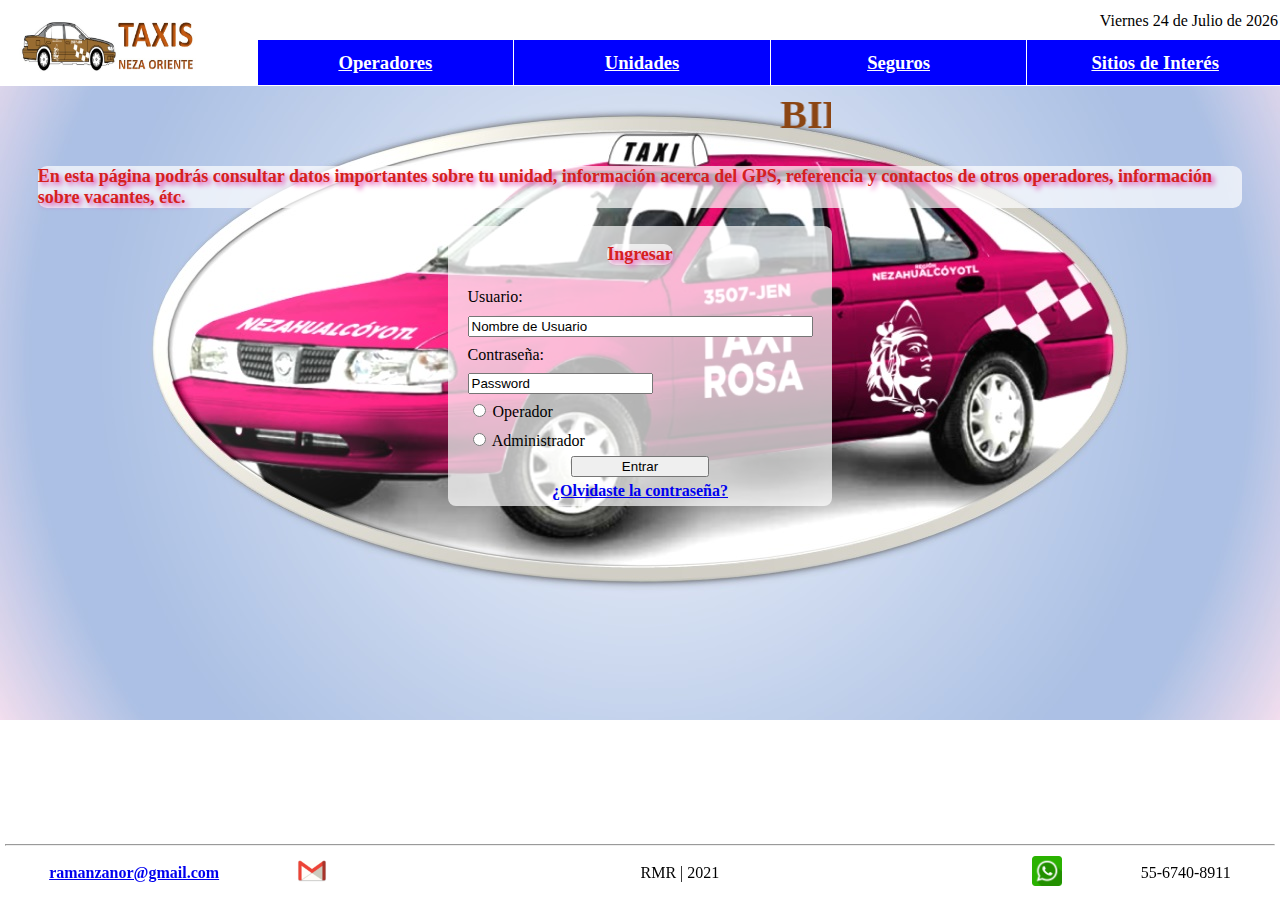
<file: index.html>
<!DOCTYPE html>
<html lang="es">

<head>
    <meta charset="UTF-8">
    <meta name="viewport" content="width=device-width, initial-scale=1.0">
    <title>Taxis Neza Oriente</title>
    <link rel="stylesheet" href="CSS/index.css">
</head>

<body>
    <nav>
        <div class="nav1"><img src="IMG/Logo.jpg" width="220px" height="80"></div>
        <div class="nav2">
            <script src="js/fecha.js">
            </script>
        </div>
        <div class="nav3"><a class="uno" href="HTML/operadores.html">Operadores</a> </div>
        <div class="nav3"><a class="uno" href="HTML/unidades.html">Unidades</a></div>
        <div class="nav3"><a class="uno" href="HTML/seguros.html">Seguros</a></div>
        <div class="nav3"><a class="uno" href="HTML/sitios.html">Sitios de Interés</a> </div>
    </nav>

    <header>
        <h1>
            <marquee>BIENVENIDO</marquee>
        </h1>
        <p>En esta página podrás consultar datos importantes sobre tu unidad, información acerca del GPS, referencia y contactos de otros operadores, información sobre vacantes, étc.</p>
    </header>

    <main>
        <section>
            <div>
                <p>Ingresar</p>
            </div>
            <div>
                <form action="" method="post" name="frmregistro"> Usuario: <br>
                    <input type="text" value="Nombre de Usuario" size="40"> <br> Contraseña: <br>
                    <input type="text" value="Password"><br>
                    <input type="radio" id="operador" name="operador" value="Operador">
                    <label for="operador">Operador</label> <br>
                    <input type="radio" id="administrador" name="administrador" value="Administrador">
                    <label for="administrador">Administrador</label> <br>
                    <input class="center" type="button" value="Entrar">
                </form>
            </div>
            <div>
                <a href="http://blank"> ¿Olvidaste la contraseña?</a>
            </div>
        </section>
    </main>

    <footer>
        <hr>
        <div id="contenedor">
            <div><a href="mailto:ramanzanor@gmail.com ">ramanzanor@gmail.com</a> </div>
            <div>
                <a href="mailto:ramanzanor@gmail.com "> <img src="IMG/icon_gmail.png" alt="Icono Gmail" width="30px"></a>
            </div>
            <div></div>
            <div></div>
            <div></div>
            <div>RMR | 2021 </div>
            <div></div>
            <div></div>
            <div></div>
            <div><img src="IMG/whatsapp_icon.png" alt="Icono Whatsapp" width="30"></div>
            <div>55-6740-8911</div>
        </div>
    </footer>

</body>

</html>
</file>
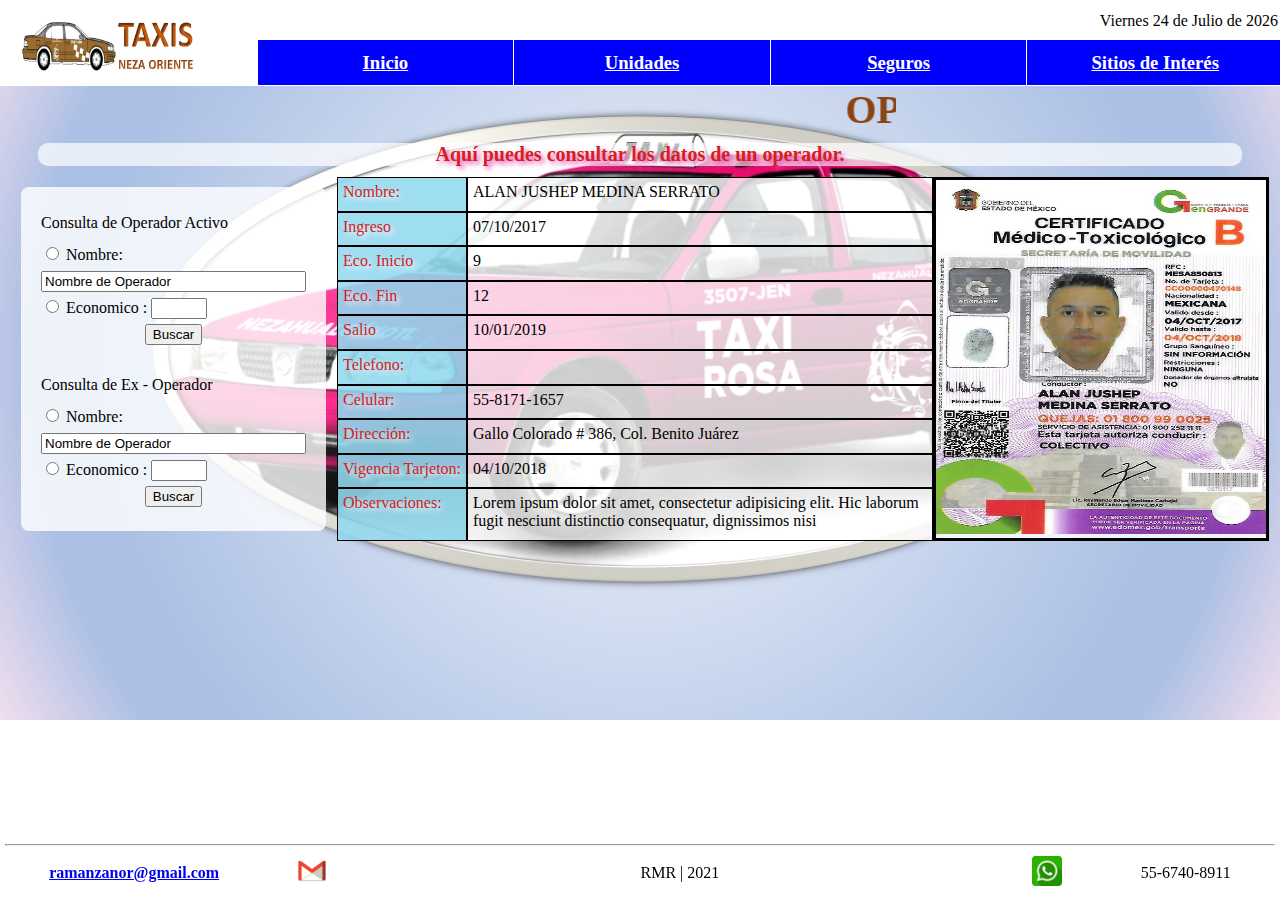
<file: operadores.html>
<!DOCTYPE html>
<html lang="es">

<head>
    <meta charset="UTF-8">
    <meta name="viewport" content="width=device-width, initial-scale=1.0">
    <title>Taxis-Operadores</title>
    <link rel="stylesheet" href="CSS/sitios.css">
</head>

<body>
    <nav>
        <div class="nav1"><img src="IMG/Logo.jpg" width="220px" height="80"></div>
        <div class="nav2">
            <script src="js/fecha.js"> </script>
        </div>
        <div class="nav3"><a class="uno" href="index.html">Inicio</a> </div>
        <div class="nav3"><a class="uno" href="unidades.html">Unidades</a></div>
        <div class="nav3"><a class="uno" href="seguros.html">Seguros</a></div>
        <div class="nav3"><a class="uno" href="sitios.html">Sitios de Interés</a> </div>
    </nav>

    <header>
        <h1>
            <marquee>OPERADORES</marquee>
        </h1>
        <p>Aquí puedes consultar los datos de un operador.</p>
    </header>

    <main class="operadores">
        <aside>
            <div>
                <form action="" method="get" id="operadoractivo" name="frmoperadoractivo">
                    Consulta de Operador Activo <br>
                    <input type="radio" id="nombreactivo" name="nombreactivo" value="Nombre">
                    <label for="nombreactivo"> Nombre:</label>

                    <input class="center" size="30" type="text" value="Nombre de Operador">

                    <input type="radio" id="economicoactivo" name="economicoactivo" value="Economico">
                    <label for="economicoactivo">Economico : </label><input size="5" type="number" min="1" max="99"><br>
                    <input class="center" size="5px" type="button" value="Buscar">
                </form>
            </div>
            <div>
                <form action="" method="get" id="exoperador" name="frmexoperador">
                    Consulta de Ex - Operador <br>
                    <input type="radio" id="nombreex" name="nombreex" value="ExOperador">
                    <label for="nombreex">Nombre: </label> <br>
                    <input class="center" type="text" size="30" value="Nombre de Operador">
                    <input type="radio" id="economicoex" name="economicoex" value="Economicoex">
                    <label for="economicoex">Economico :</label> <input type="number" min="1" max="99" size="5"><br>
                    <input class="center" size="5px" type="button" value="Buscar">
                </form>
            </div>
        </aside>
        <section>
            <div class="t">Nombre:</div>
            <div>ALAN JUSHEP MEDINA SERRATO</div>
            <div class="t">Ingreso</div>
            <div>07/10/2017</div>
            <div class="t">Eco. Inicio</div>
            <div>9</div>
            <div class="t">Eco. Fin</div>
            <div>12</div>
            <div class="t">Salio</div>
            <div>10/01/2019</div>
            <div class="t">Telefono:</div>
            <div></div>
            <div class="t">Celular:</div>
            <div>55-8171-1657</div>
            <div class="t">Dirección:</div>
            <div>Gallo Colorado # 386, Col. Benito Juárez</div>
            <div class="t">Vigencia Tarjeton:</div>
            <div>04/10/2018</div>
            <div class="t">Observaciones:</div>
            <div>Lorem ipsum dolor sit amet, consectetur adipisicing elit. Hic laborum fugit nesciunt distinctio
                consequatur, dignissimos nisi</div>
            <div class="foto"><img class="tarjeton" src="IMG/Alan Jushep Medina Serrato.jpg" alt=""></div>
        </section>
    </main>

    <footer>
        <hr>
        <div id="contenedor">
            <div id="item1"><a href="mailto:ramanzanor@gmail.com ">ramanzanor@gmail.com</a> </div>
            <div id="item2"><a href="mailto:ramanzanor@gmail.com "> <img src="IMG/icon_gmail.png" alt="Icono Gmail"
                        width="30px"></a></div>
            <div></div>
            <div></div>
            <div></div>
            <div id="item3">RMR | 2021 </div>
            <div></div>
            <div></div>
            <div></div>
            <div id="item4"><img src="IMG/whatsapp_icon.png" alt="Icono Whatsapp" width="30"></div>
            <div id="item5">55-6740-8911</div>
        </div>
    </footer>

</body>
</html>
</file>
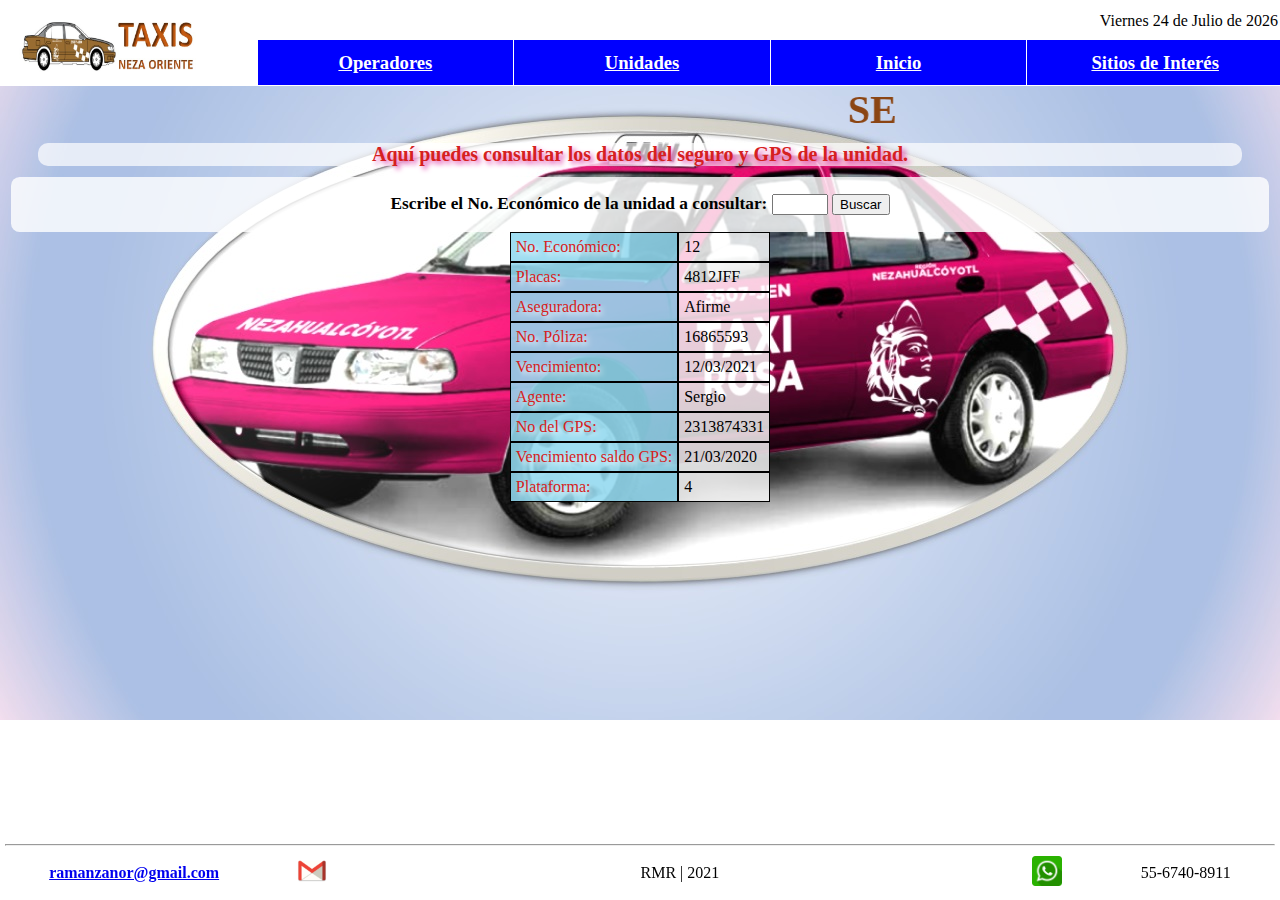
<file: seguros.html>
<!DOCTYPE html>
<html lang="es">

<head>
    <meta charset="UTF-8">
    <meta name="viewport" content="width=device-width, initial-scale=1.0">
    <title>Taxis-Seguros</title>
    <link rel="stylesheet" href="CSS/sitios.css">
</head>

<body>
    <nav>
        <div class="nav1"><img src="IMG/Logo.jpg" width="220px" height="80"></div>
        <div class="nav2">
            <script src="js/fecha.js"> </script>
        </div>
        <div class="nav3"><a class="uno" href="operadores.html">Operadores</a> </div>
        <div class="nav3"><a class="uno" href="unidades.html">Unidades</a></div>
        <div class="nav3"><a class="uno" href="index.html">Inicio</a></div>
        <div class="nav3"><a class="uno" href="sitios.html">Sitios de Interés</a> </div>
    </nav>
    
    <header>
        <h1>
            <marquee>SEGUROS</marquee>
        </h1>
        <p>Aquí puedes consultar los datos del seguro y GPS de la unidad.</p>
    </header>

    <main class="unidades">
        <aside class="unidades">
            <div>
                <form action="" method="get" id="seguro" name="seguro">
                    Escribe el No. Económico de la unidad a consultar:
                    <input size="5" type="number" min="1" max="99">
                    <input class="right" size="5px" type="button" value="Buscar">
                </form>
            </div>
        </aside>
        <section class="unidades">
            <div class="t">No. Económico:</div>
            <div>12</div>
            <div class="t">Placas:</div>
            <div>4812JFF</div>
            <div class="t">Aseguradora:</div>
            <div>Afirme</div>
            <div class="t">No. Póliza:</div>
            <div>16865593</div>
            <div class="t">Vencimiento:</div>
            <div>12/03/2021</div>
            <div class="t">Agente:</div>
            <div>Sergio</div>
            <div class="t">No del GPS:</div>
            <div>2313874331</div>
            <div class="t">Vencimiento saldo GPS:</div>
            <div>21/03/2020</div>
            <div class="t">Plataforma:</div>
            <div>4</div>
        </section>
    </main>

    <footer>
        <hr>
        <div id="contenedor">
            <div id="item1"><a href="mailto:ramanzanor@gmail.com ">ramanzanor@gmail.com</a> </div>
            <div id="item2"><a href="mailto:ramanzanor@gmail.com "> <img src="IMG/icon_gmail.png" alt="Icono Gmail"
                        width="30px"></a></div>
            <div></div>
            <div></div>
            <div></div>
            <div id="item3">RMR | 2021 </div>
            <div></div>
            <div></div>
            <div></div>
            <div id="item4"><img src="IMG/whatsapp_icon.png" alt="Icono Whatsapp" width="30"></div>
            <div id="item5">55-6740-8911</div>
        </div>
    </footer>

</body>
</html>
</file>
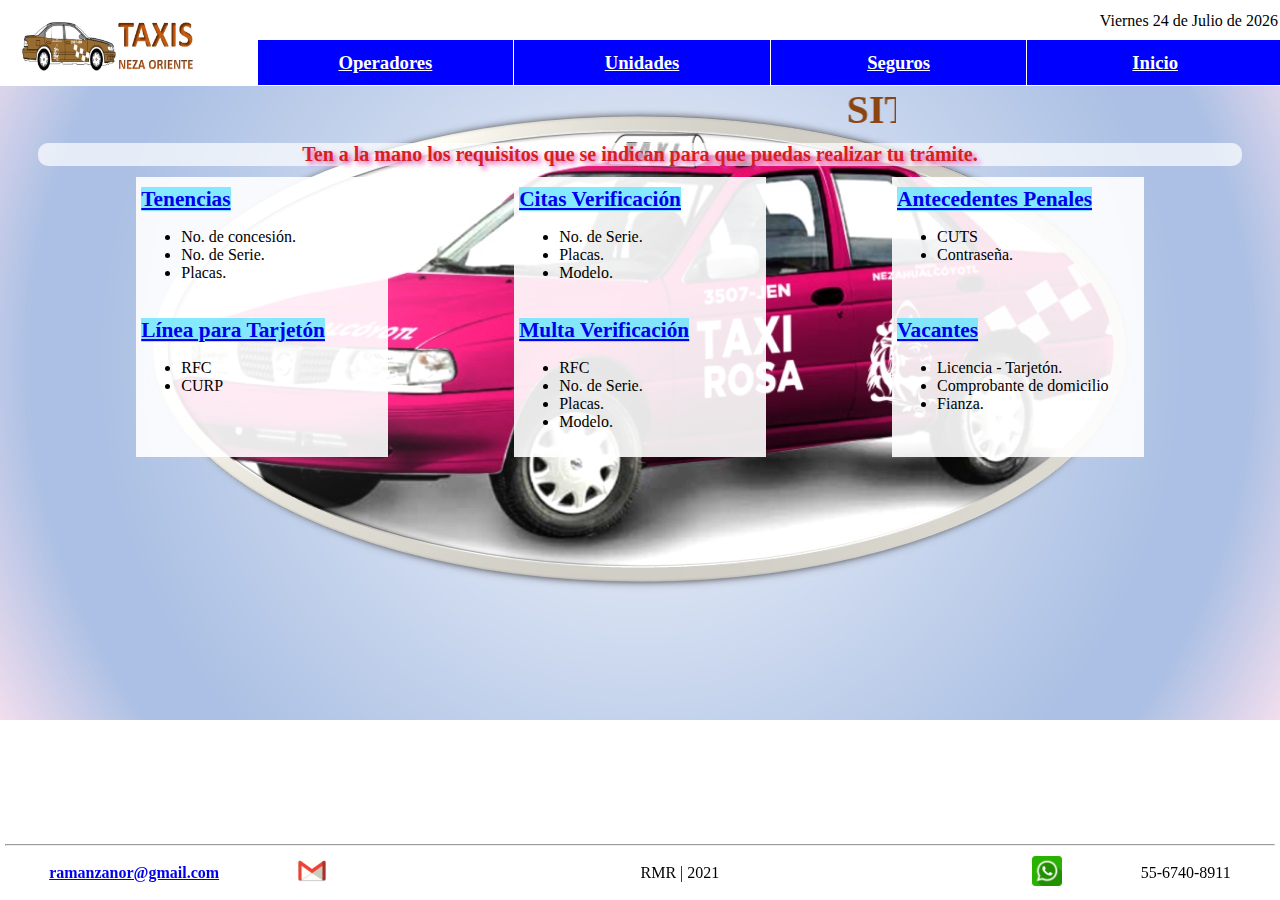
<file: sitios.html>
<!DOCTYPE html>
<html lang="es">

<head>
    <meta charset="UTF-8">
    <meta name="viewport" content="width=device-width, initial-scale=1.0">
    <title>Taxis-Sitios de Interés</title>
    <link rel="stylesheet" href="CSS/sitios.css">
</head>

<body>
    <nav>
        <div class="nav1"><img src="IMG/Logo.jpg" width="220px" height="80"></div>
        <div class="nav2">
            <script src="js/fecha.js"> </script>
        </div>
        <div class="nav3"><a class="uno" href="operadores.html"> Operadores</a></div>
        <div class="nav3"><a class="uno" href="unidades.html">Unidades</a></div>
        <div class="nav3"><a class="uno" href="seguros.html">Seguros</a></div>
        <div class="nav3"><a class="uno" href="index.html">Inicio</a> </div>
    </nav>

    <header>
        <h1>
            <marquee>SITIOS DE INTERÉS</marquee>
        </h1>
        <p>Ten a la mano los requisitos que se indican para que puedas realizar tu trámite.</p>
    </header>

    <main>
        <div>
            <a class="dos"
                href="https://sfpya.edomexico.gob.mx/controlv/svpRedir?fw=faces/TenenciaSP/tenencia/inicioTenencia.xhtml">
                Tenencias</a>
            <ul>
                <li>No. de concesión.</li>
                <li>No. de Serie.</li>
                <li>Placas.</li>
            </ul>

        </div>
        <div>
            <a class="dos" href="https://citaverificacion.edomex.gob.mx/RegistroCitas/">Citas Verificación</a>
            <ul>
                <li>No. de Serie.</li>
                <li>Placas.</li>
                <li>Modelo.</li>
            </ul>
        </div>
        <div>
            <a class="dos"
                href="https://sistemas2.edomex.gob.mx/ventanilla/ejecutarTramite.action?valorTramite=352&tipoTramite=2">Antecedentes
                Penales</a>
            <ul>
                <li>CUTS</li>
                <li>Contraseña.</li>
            </ul>
        </div>
        <div>
            <a class="dos"
                href="https://sfpya.edomexico.gob.mx/ingresos/ControlObl/RedirVG?fw=../faces/Mg1Web.xhtml&bn=GaGob404View&Secretaria=12&F=1&P=2">Línea
                para Tarjetón</a>
            <ul>
                <li>RFC</li>
                <li>CURP</li>
            </ul>
        </div>
        <div>
            <a class="dos" href="https://sfpya.edomexico.gob.mx/ingresos/faces/ecologia/Ecologia.jsp?P=2">Multa
                Verificación</a>
            <ul>
                <li>RFC</li>
                <li>No. de Serie.</li>
                <li>Placas.</li>
                <li>Modelo.</li>
            </ul>
        </div>
        <div>
            <a class="dos" href="vacantes.html">Vacantes</a>
            <ul>
                <li>Licencia - Tarjetón.</li>
                <li>Comprobante de domicilio</li>
                <li>Fianza.</li>
            </ul>
        </div>
    </main>

    <footer>
        <hr>
        <div id="contenedor">
            <div id="item1"><a href="mailto:ramanzanor@gmail.com ">ramanzanor@gmail.com</a> </div>
            <div id="item2"><a href="mailto:ramanzanor@gmail.com "> <img src="IMG/icon_gmail.png" alt="Icono Gmail"
                        width="30px"></a></div>
            <div></div>
            <div></div>
            <div></div>
            <div id="item3">RMR | 2021 </div>
            <div></div>
            <div></div>
            <div></div>
            <div id="item4"><img src="IMG/whatsapp_icon.png" alt="Icono Whatsapp" width="30"></div>
            <div id="item5">55-6740-8911</div>
        </div>
    </footer>
    
</body>
</html>
</file>
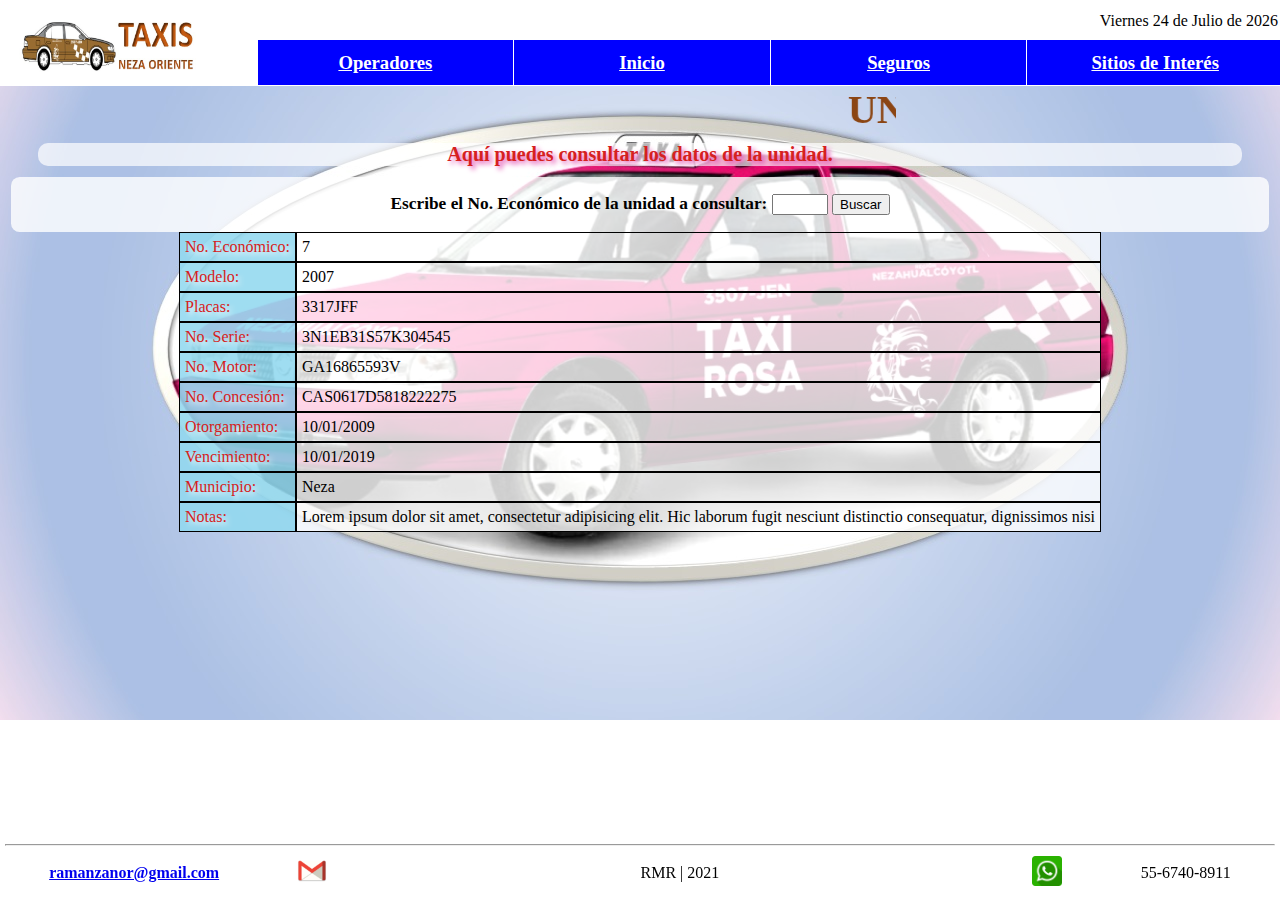
<file: unidades.html>
<!DOCTYPE html>
<html lang="es">

<head>
    <meta charset="UTF-8">
    <meta name="viewport" content="width=device-width, initial-scale=1.0">
    <title>Taxis-Unidades</title>
    <link rel="stylesheet" href="CSS/sitios.css">
</head>

<body>
    <nav>
        <div class="nav1"><img src="IMG/Logo.jpg" width="220px" height="80"></div>
        <div class="nav2">
            <script src="js/fecha.js"> </script>
        </div>
        <div class="nav3"><a class="uno" href="operadores.html">Operadores</a> </div>
        <div class="nav3"><a class="uno" href="index.html">Inicio</a></div>
        <div class="nav3"><a class="uno" href="seguros.html">Seguros</a></div>
        <div class="nav3"><a class="uno" href="sitios.html">Sitios de Interés</a> </div>
    </nav>
    
    <header>
        <h1>
            <marquee>UNIDADES</marquee>
        </h1>
        <p>Aquí puedes consultar los datos de la unidad.</p>
    </header>

    <main class="unidades">
        <aside class="unidades">
            <div>
                <form action="" method="get" id="unidad" name="unidad">
                    Escribe el No. Económico de la unidad a consultar:
                    <input size="5" type="number" min="1" max="99">
                    <input class="right" size="5px" type="button" value="Buscar">
                </form>
            </div>
        </aside>
        <section class="unidades">
            <div class="t">No. Económico:</div>
            <div>7</div>
            <div class="t">Modelo:</div>
            <div>2007</div>
            <div class="t">Placas:</div>
            <div>3317JFF</div>
            <div class="t">No. Serie:</div>
            <div>3N1EB31S57K304545</div>
            <div class="t">No. Motor:</div>
            <div>GA16865593V</div>
            <div class="t">No. Concesión:</div>
            <div>CAS0617D5818222275</div>
            <div class="t">Otorgamiento:</div>
            <div>10/01/2009</div>
            <div class="t">Vencimiento:</div>
            <div>10/01/2019</div>
            <div class="t">Municipio:</div>
            <div>Neza</div>
            <div class="t">Notas:</div>
            <div>Lorem ipsum dolor sit amet, consectetur adipisicing elit. Hic laborum fugit nesciunt distinctio
                consequatur, dignissimos nisi</div>
        </section>
    </main>

    <footer>
        <hr>
        <div id="contenedor">
            <div id="item1"><a href="mailto:ramanzanor@gmail.com ">ramanzanor@gmail.com</a> </div>
            <div id="item2"><a href="mailto:ramanzanor@gmail.com "> <img src="IMG/icon_gmail.png" alt="Icono Gmail"
                        width="30px"></a></div>
            <div></div>
            <div></div>
            <div></div>
            <div id="item3">RMR | 2021 </div>
            <div></div>
            <div></div>
            <div></div>
            <div id="item4"><img src="IMG/whatsapp_icon.png" alt="Icono Whatsapp" width="30"></div>
            <div id="item5">55-6740-8911</div>
        </div>
    </footer>

</body>
</html>
</file>
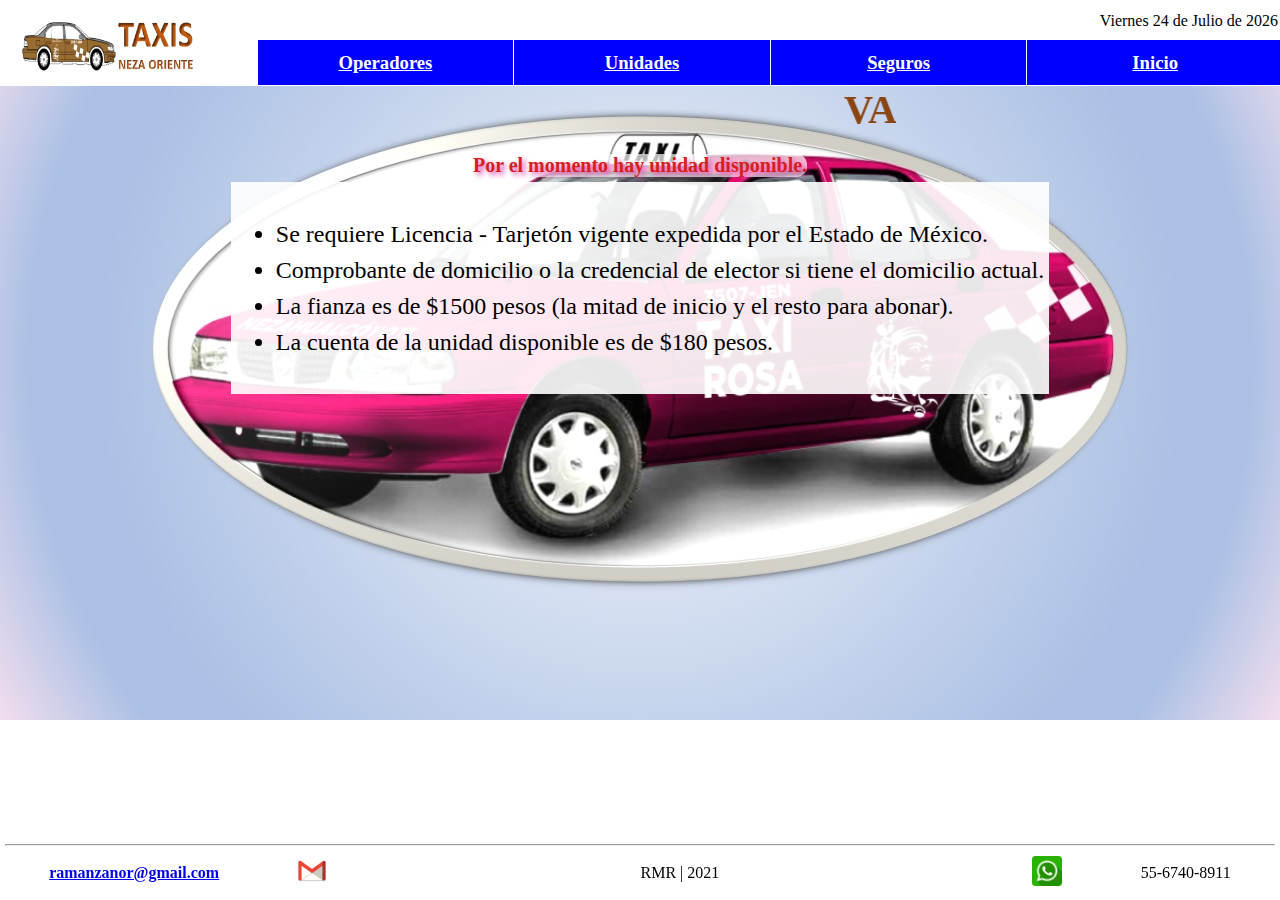
<file: vacantes.html>
<!DOCTYPE html>
<html lang="es">

<head>
    <meta charset="UTF-8">
    <meta name="viewport" content="width=device-width, initial-scale=1.0">
    <title>Taxis-Vacantes</title>
    <link rel="stylesheet" href="CSS/sitios.css">
</head>

<body>
    <nav>
        <div class="nav1"><img src="IMG/Logo.jpg" width="220px" height="80"></div>
        <div class="nav2">
            <script src="js/fecha.js"> </script>
        </div>
        <div class="nav3"><a class="uno" href="operadores.html"> Operadores</a></div>
        <div class="nav3"><a class="uno" href="unidades.html">Unidades</a></div>
        <div class="nav3"><a class="uno" href="seguros.html">Seguros</a></div>
        <div class="nav3"><a class="uno" href="index.html">Inicio</a> </div>
    </nav>

    <header>
        <h1>
            <marquee>VACANTES</marquee>
        </h1>
    </header>

    <main class="vacantes">
        <p>Por el momento hay unidad disponible.</p>
        <div>
            <ul>
                <li>Se requiere Licencia - Tarjetón vigente expedida por el Estado de México.</li>
                <li>Comprobante de domicilio o la credencial de elector si tiene el domicilio actual.</li>
                <li>La fianza es de $1500 pesos (la mitad de inicio y el resto para abonar). </li>
                <li>La cuenta de la unidad disponible es de $180 pesos.</li>
            </ul>
        </div>
    </main>

    <footer>
        <hr>
        <div id="contenedor">
            <div id="item1"><a href="mailto:ramanzanor@gmail.com ">ramanzanor@gmail.com</a> </div>
            <div id="item2"><a href="mailto:ramanzanor@gmail.com "> <img src="IMG/icon_gmail.png" alt="Icono Gmail"
                        width="30px"></a></div>
            <div></div>
            <div></div>
            <div></div>
            <div id="item3">RMR | 2021 </div>
            <div></div>
            <div></div>
            <div></div>
            <div id="item4"><img src="IMG/whatsapp_icon.png" alt="Icono Whatsapp" width="30"></div>
            <div id="item5">55-6740-8911</div>
        </div>
    </footer>

</body>
</html>
</file>
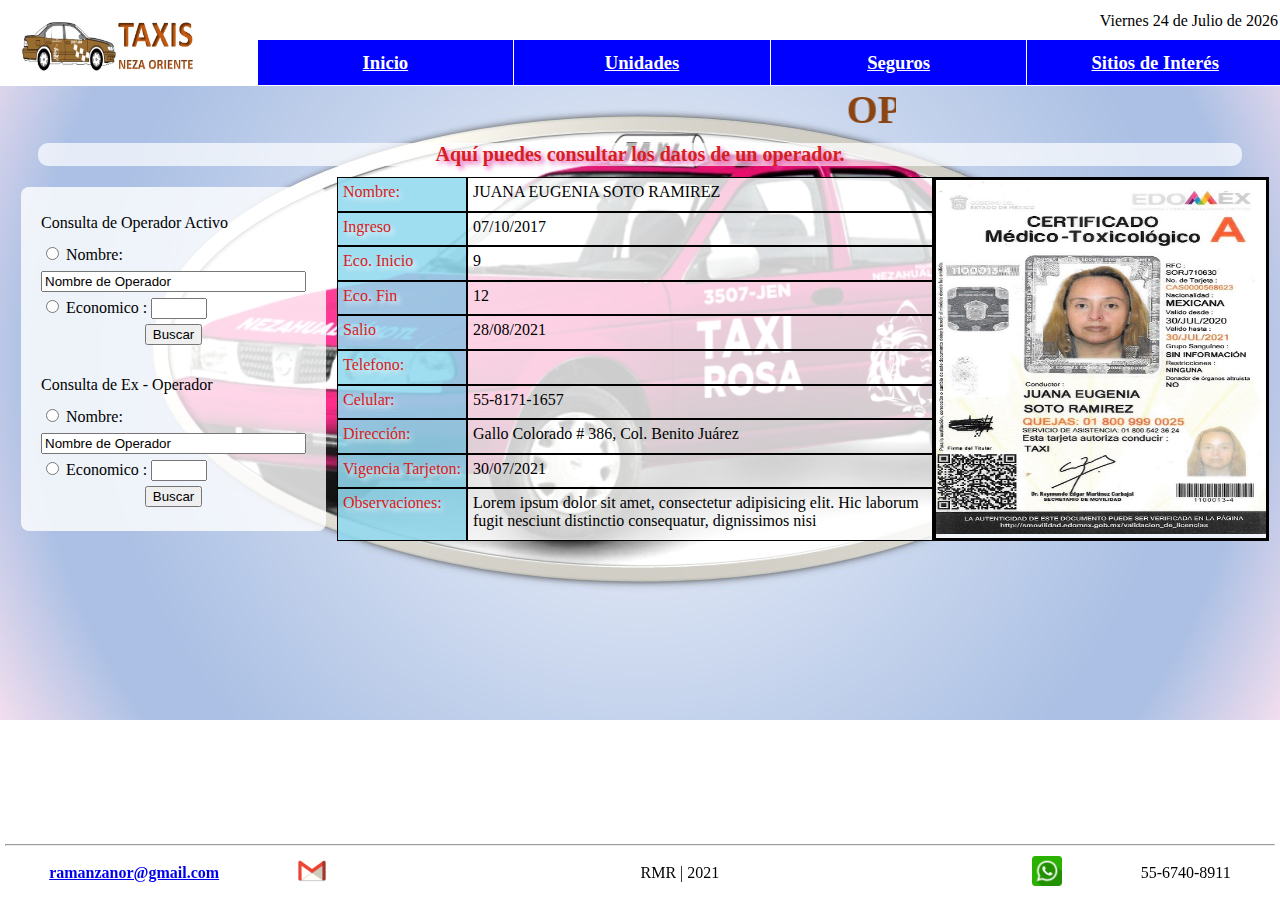
<file: HTML/operadores.html>
<!DOCTYPE html>
<html lang="es">

<head>
    <meta charset="UTF-8">
    <meta name="viewport" content="width=device-width, initial-scale=1.0">
    <title>Taxis-Operadores</title>
    <link rel="stylesheet" href="../CSS/sitios.css">
</head>

<body>
    <nav>
        <div class="nav1"><img src="../IMG/Logo.jpg" width="220px" height="80"></div>
        <div class="nav2">
            <script src="../js/fecha.js">
            </script>
        </div>
        <div class="nav3"><a class="uno" href="../index.html">Inicio</a> </div>
        <div class="nav3"><a class="uno" href="unidades.html">Unidades</a></div>
        <div class="nav3"><a class="uno" href="seguros.html">Seguros</a></div>
        <div class="nav3"><a class="uno" href="sitios.html">Sitios de Interés</a> </div>
    </nav>

    <header>
        <h1>
            <marquee>OPERADORES</marquee>
        </h1>
        <p class="sitios">Aquí puedes consultar los datos de un operador.</p>
    </header>

    <main class="operadores">
        <aside class="operadores">
            <div>
                <form action="" method="get" id="operadoractivo" name="frmoperadoractivo">
                    Consulta de Operador Activo <br>
                    <input type="radio" id="nombreactivo" name="nombreactivo" value="Nombre">
                    <label for="nombreactivo"> Nombre:</label>

                    <input class="center" size="30" type="text" value="Nombre de Operador">

                    <input type="radio" id="economicoactivo" name="economicoactivo" value="Economico">
                    <label for="economicoactivo">Economico : </label><input size="5" type="number" min="1" max="99"><br>
                    <input class="center" size="5px" type="button" value="Buscar">
                </form>
            </div>
            <div>
                <form action="" method="get" id="exoperador" name="frmexoperador">
                    Consulta de Ex - Operador <br>
                    <input type="radio" id="nombreex" name="nombreex" value="ExOperador">
                    <label for="nombreex">Nombre: </label> <br>
                    <input class="center" type="text" size="30" value="Nombre de Operador">
                    <input type="radio" id="economicoex" name="economicoex" value="Economicoex">
                    <label for="economicoex">Economico :</label> <input type="number" min="1" max="99" size="5"><br>
                    <input class="center" size="5px" type="button" value="Buscar">
                </form>
            </div>
        </aside>
        <section class="operadores">
            <div class="t">Nombre:</div>
            <div>JUANA EUGENIA SOTO RAMIREZ</div>
            <div class="t">Ingreso</div>
            <div>07/10/2017</div>
            <div class="t">Eco. Inicio</div>
            <div>9</div>
            <div class="t">Eco. Fin</div>
            <div>12</div>
            <div class="t">Salio</div>
            <div>28/08/2021</div>
            <div class="t">Telefono:</div>
            <div></div>
            <div class="t">Celular:</div>
            <div>55-8171-1657</div>
            <div class="t">Dirección:</div>
            <div>Gallo Colorado # 386, Col. Benito Juárez</div>
            <div class="t">Vigencia Tarjeton:</div>
            <div>30/07/2021</div>
            <div class="t">Observaciones:</div>
            <div>Lorem ipsum dolor sit amet, consectetur adipisicing elit. Hic laborum fugit nesciunt distinctio consequatur, dignissimos nisi</div>
            <div class="foto"><img class="tarjeton" src="../IMG/JUANA EUGENIA SOTO RAMIREZ.jpg" alt=""></div>
        </section>
    </main>

    <footer>
        <hr>
        <div id="contenedor">
            <div id="item1"><a href="mailto:ramanzanor@gmail.com ">ramanzanor@gmail.com</a> </div>
            <div id="item2">
                <a href="mailto:ramanzanor@gmail.com "> <img src="../IMG/icon_gmail.png" alt="Icono Gmail" width="30px"></a>
            </div>
            <div></div>
            <div></div>
            <div></div>
            <div id="item3">RMR | 2021 </div>
            <div></div>
            <div></div>
            <div></div>
            <div id="item4"><img src="../IMG/whatsapp_icon.png" alt="Icono Whatsapp" width="30"></div>
            <div id="item5">55-6740-8911</div>
        </div>
    </footer>

</body>

</html>
</file>
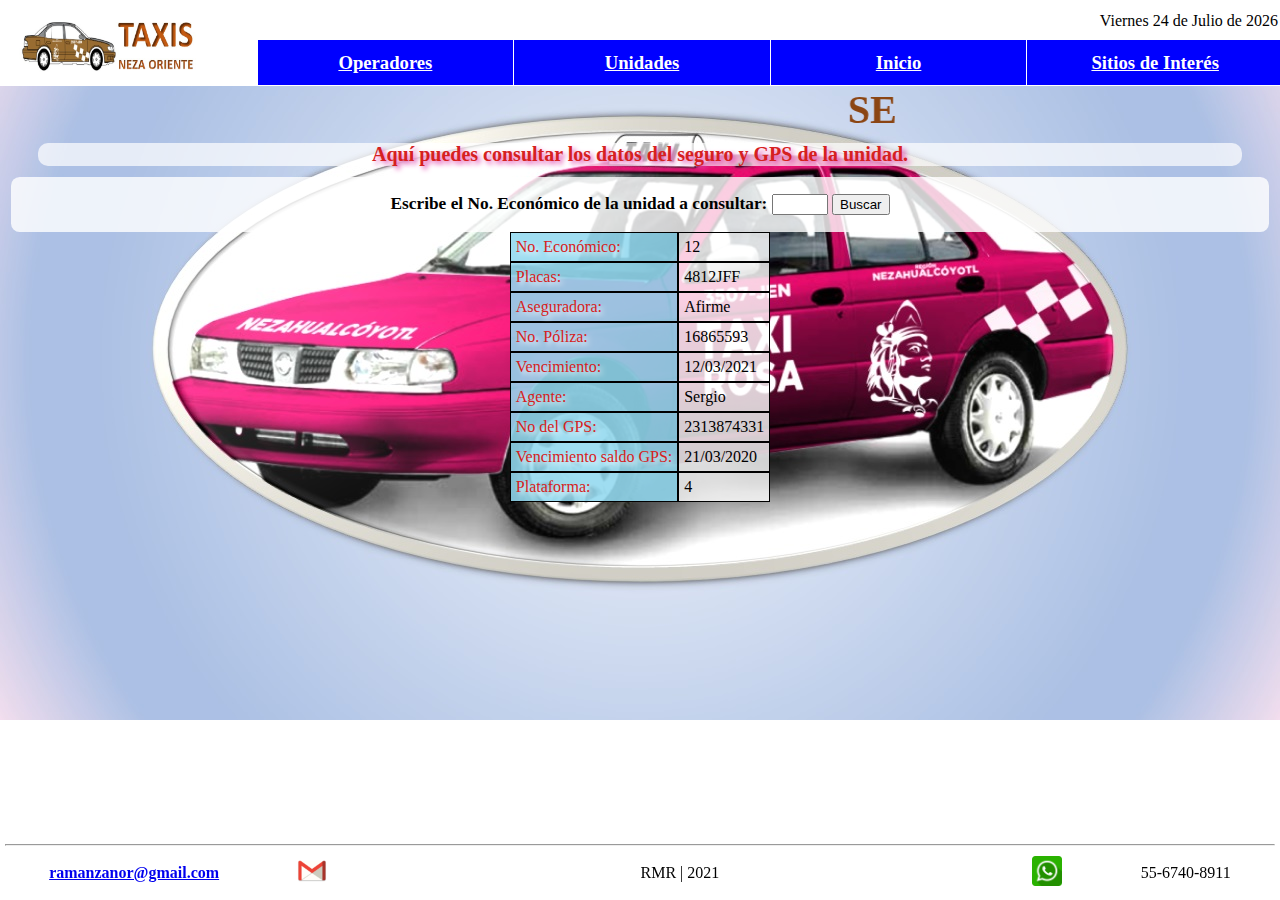
<file: HTML/seguros.html>
<!DOCTYPE html>
<html lang="es">

<head>
    <meta charset="UTF-8">
    <meta name="viewport" content="width=device-width, initial-scale=1.0">
    <title>Taxis-Seguros</title>
    <link rel="stylesheet" href="../CSS/sitios.css">
</head>

<body>
    <nav>
        <div class="nav1"><img src="../IMG/Logo.jpg" width="220px" height="80"></div>
        <div class="nav2">
            <script src="../js/fecha.js">
            </script>
        </div>
        <div class="nav3"><a class="uno" href="operadores.html">Operadores</a> </div>
        <div class="nav3"><a class="uno" href="unidades.html">Unidades</a></div>
        <div class="nav3"><a class="uno" href="../index.html">Inicio</a></div>
        <div class="nav3"><a class="uno" href="sitios.html">Sitios de Interés</a> </div>
    </nav>

    <header>
        <h1>
            <marquee>SEGUROS</marquee>
        </h1>
        <p class="sitios">Aquí puedes consultar los datos del seguro y GPS de la unidad.</p>
    </header>

    <main class="unidades">
        <aside class="unidades">
            <div>
                <form action="" method="get" id="seguro" name="seguro">
                    Escribe el No. Económico de la unidad a consultar:
                    <input size="5" type="number" min="1" max="99">
                    <input class="right" size="5px" type="button" value="Buscar">
                </form>
            </div>
        </aside>
        <section class="unidades">
            <div class="t">No. Económico:</div>
            <div>12</div>
            <div class="t">Placas:</div>
            <div>4812JFF</div>
            <div class="t">Aseguradora:</div>
            <div>Afirme</div>
            <div class="t">No. Póliza:</div>
            <div>16865593</div>
            <div class="t">Vencimiento:</div>
            <div>12/03/2021</div>
            <div class="t">Agente:</div>
            <div>Sergio</div>
            <div class="t">No del GPS:</div>
            <div>2313874331</div>
            <div class="t">Vencimiento saldo GPS:</div>
            <div>21/03/2020</div>
            <div class="t">Plataforma:</div>
            <div>4</div>
        </section>
    </main>

    <footer>
        <hr>
        <div id="contenedor">
            <div id="item1"><a href="mailto:ramanzanor@gmail.com ">ramanzanor@gmail.com</a> </div>
            <div id="item2">
                <a href="mailto:ramanzanor@gmail.com "> <img src="../IMG/icon_gmail.png" alt="Icono Gmail" width="30px"></a>
            </div>
            <div></div>
            <div></div>
            <div></div>
            <div id="item3">RMR | 2021 </div>
            <div></div>
            <div></div>
            <div></div>
            <div id="item4"><img src="../IMG/whatsapp_icon.png" alt="Icono Whatsapp" width="30"></div>
            <div id="item5">55-6740-8911</div>
        </div>
    </footer>

</body>

</html>
</file>
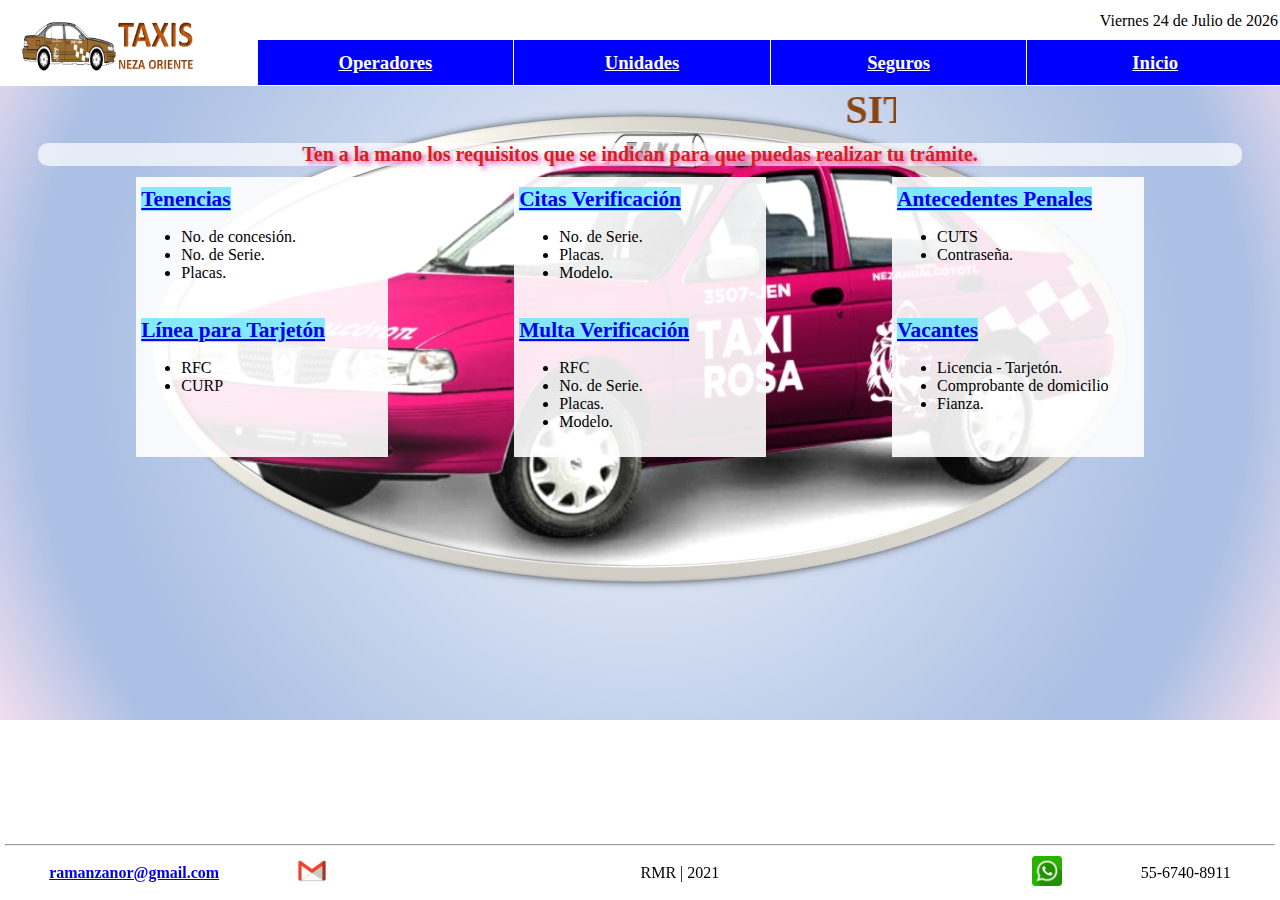
<file: HTML/sitios.html>
<!DOCTYPE html>
<html lang="es">

<head>
    <meta charset="UTF-8">
    <meta name="viewport" content="width=device-width, initial-scale=1.0">
    <title>Taxis-Sitios de Interés</title>
    <link rel="stylesheet" href="../CSS/sitios.css">
</head>

<body>
    <nav>
        <div class="nav1"><img src="../IMG/Logo.jpg" width="220px" height="80"></div>
        <div class="nav2">
            <script src="../js/fecha.js">
            </script>
        </div>
        <div class="nav3"><a class="uno" href="operadores.html"> Operadores</a></div>
        <div class="nav3"><a class="uno" href="unidades.html">Unidades</a></div>
        <div class="nav3"><a class="uno" href="seguros.html">Seguros</a></div>
        <div class="nav3"><a class="uno" href="../index.html">Inicio</a> </div>
    </nav>

    <header>
        <h1>
            <marquee>SITIOS DE INTERÉS</marquee>
        </h1>
        <p class="sitios">Ten a la mano los requisitos que se indican para que puedas realizar tu trámite.</p>
    </header>

    <main class="sitios">
        <div>
            <a class="dos" href="https://sfpya.edomexico.gob.mx/controlv/svpRedir?fw=faces/TenenciaSP/tenencia/inicioTenencia.xhtml">
                Tenencias</a>
            <ul>
                <li>No. de concesión.</li>
                <li>No. de Serie.</li>
                <li>Placas.</li>
            </ul>

        </div>
        <div>
            <a class="dos" href="https://citaverificacion.edomex.gob.mx/RegistroCitas/">Citas Verificación</a>
            <ul>
                <li>No. de Serie.</li>
                <li>Placas.</li>
                <li>Modelo.</li>
            </ul>
        </div>
        <div>
            <a class="dos" href="https://sistemas2.edomex.gob.mx/ventanilla/ejecutarTramite.action?valorTramite=352&tipoTramite=2">Antecedentes
                Penales</a>
            <ul>
                <li>CUTS</li>
                <li>Contraseña.</li>
            </ul>
        </div>
        <div>
            <a class="dos" href="https://sfpya.edomexico.gob.mx/ingresos/ControlObl/RedirVG?fw=../faces/Mg1Web.xhtml&bn=GaGob404View&Secretaria=12&F=1&P=2">Línea
                para Tarjetón</a>
            <ul>
                <li>RFC</li>
                <li>CURP</li>
            </ul>
        </div>
        <div>
            <a class="dos" href="https://sfpya.edomexico.gob.mx/ingresos/faces/ecologia/Ecologia.jsp?P=2">Multa
                Verificación</a>
            <ul>
                <li>RFC</li>
                <li>No. de Serie.</li>
                <li>Placas.</li>
                <li>Modelo.</li>
            </ul>
        </div>
        <div>
            <a class="dos" href="vacantes.html">Vacantes</a>
            <ul>
                <li>Licencia - Tarjetón.</li>
                <li>Comprobante de domicilio</li>
                <li>Fianza.</li>
            </ul>
        </div>
    </main>

    <footer>
        <hr>
        <div id="contenedor">
            <div id="item1"><a href="mailto:ramanzanor@gmail.com ">ramanzanor@gmail.com</a> </div>
            <div id="item2">
                <a href="mailto:ramanzanor@gmail.com "> <img src="../IMG/icon_gmail.png" alt="Icono Gmail" width="30px"></a>
            </div>
            <div></div>
            <div></div>
            <div></div>
            <div id="item3">RMR | 2021 </div>
            <div></div>
            <div></div>
            <div></div>
            <div id="item4"><img src="../IMG/whatsapp_icon.png" alt="Icono Whatsapp" width="30"></div>
            <div id="item5">55-6740-8911</div>
        </div>
    </footer>

</body>

</html>
</file>
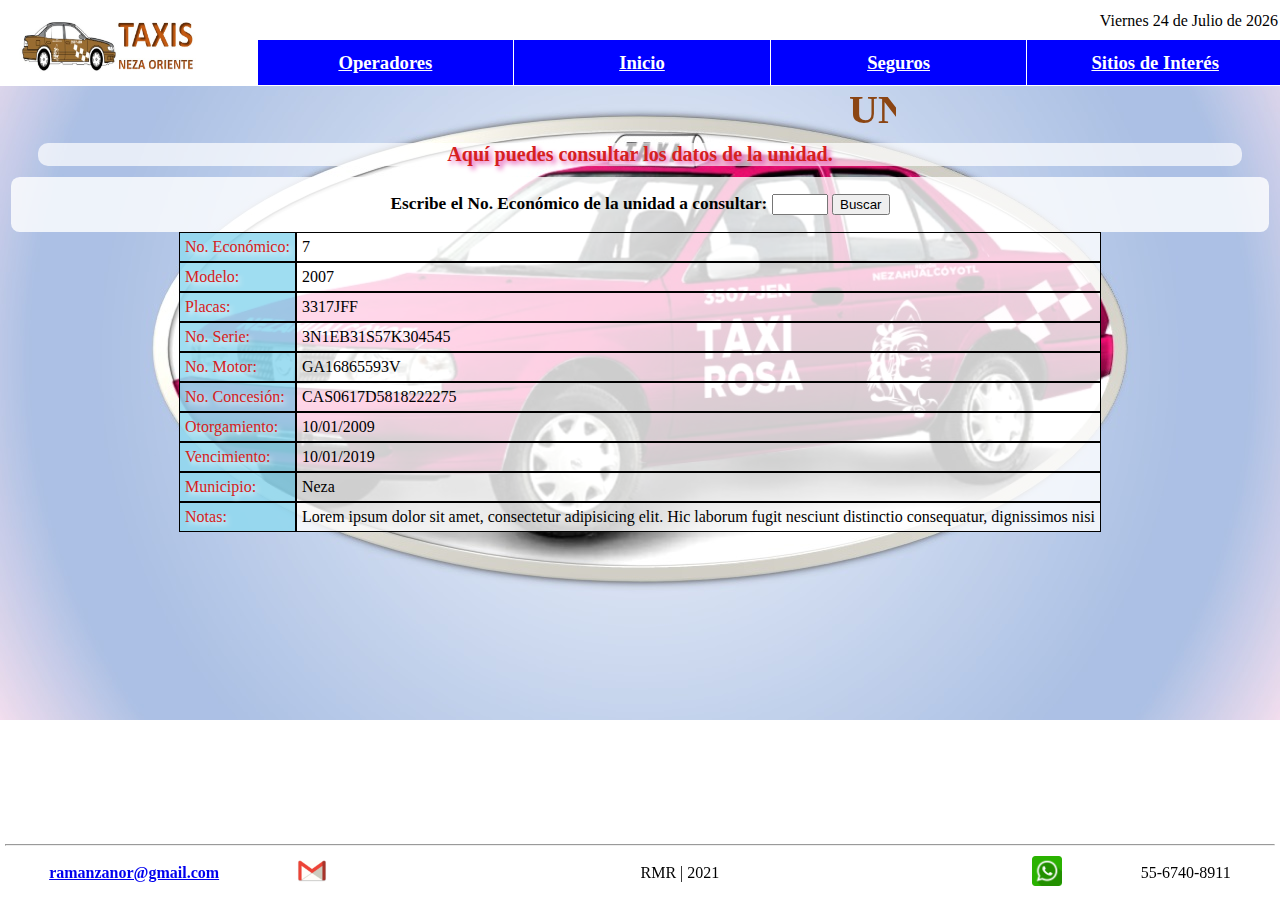
<file: HTML/unidades.html>
<!DOCTYPE html>
<html lang="es">

<head>
    <meta charset="UTF-8">
    <meta name="viewport" content="width=device-width, initial-scale=1.0">
    <title>Taxis-Unidades</title>
    <link rel="stylesheet" href="../CSS/sitios.css">
</head>

<body>
    <nav>
        <div class="nav1"><img src="../IMG/Logo.jpg" width="220px" height="80"></div>
        <div class="nav2">
            <script src="../js/fecha.js">
            </script>
        </div>
        <div class="nav3"><a class="uno" href="operadores.html">Operadores</a> </div>
        <div class="nav3"><a class="uno" href="../index.html">Inicio</a></div>
        <div class="nav3"><a class="uno" href="seguros.html">Seguros</a></div>
        <div class="nav3"><a class="uno" href="sitios.html">Sitios de Interés</a> </div>
    </nav>

    <header>
        <h1>
            <marquee>UNIDADES</marquee>
        </h1>
        <p class="sitios">Aquí puedes consultar los datos de la unidad.</p>
    </header>

    <main class="unidades">
        <aside class="unidades">
            <div>
                <form action="" method="get" id="unidad" name="unidad">
                    Escribe el No. Económico de la unidad a consultar:
                    <input size="5" type="number" min="1" max="99">
                    <input class="right" size="5px" type="button" value="Buscar">
                </form>
            </div>
        </aside>
        <section class="unidades">
            <div class="t">No. Económico:</div>
            <div>7</div>
            <div class="t">Modelo:</div>
            <div>2007</div>
            <div class="t">Placas:</div>
            <div>3317JFF</div>
            <div class="t">No. Serie:</div>
            <div>3N1EB31S57K304545</div>
            <div class="t">No. Motor:</div>
            <div>GA16865593V</div>
            <div class="t">No. Concesión:</div>
            <div>CAS0617D5818222275</div>
            <div class="t">Otorgamiento:</div>
            <div>10/01/2009</div>
            <div class="t">Vencimiento:</div>
            <div>10/01/2019</div>
            <div class="t">Municipio:</div>
            <div>Neza</div>
            <div class="t">Notas:</div>
            <div>Lorem ipsum dolor sit amet, consectetur adipisicing elit. Hic laborum fugit nesciunt distinctio consequatur, dignissimos nisi</div>
        </section>
    </main>

    <footer>
        <hr>
        <div id="contenedor">
            <div id="item1"><a href="mailto:ramanzanor@gmail.com ">ramanzanor@gmail.com</a> </div>
            <div id="item2">
                <a href="mailto:ramanzanor@gmail.com "> <img src="../IMG/icon_gmail.png" alt="Icono Gmail" width="30px"></a>
            </div>
            <div></div>
            <div></div>
            <div></div>
            <div id="item3">RMR | 2021 </div>
            <div></div>
            <div></div>
            <div></div>
            <div id="item4"><img src="../IMG/whatsapp_icon.png" alt="Icono Whatsapp" width="30"></div>
            <div id="item5">55-6740-8911</div>
        </div>
    </footer>

</body>

</html>
</file>
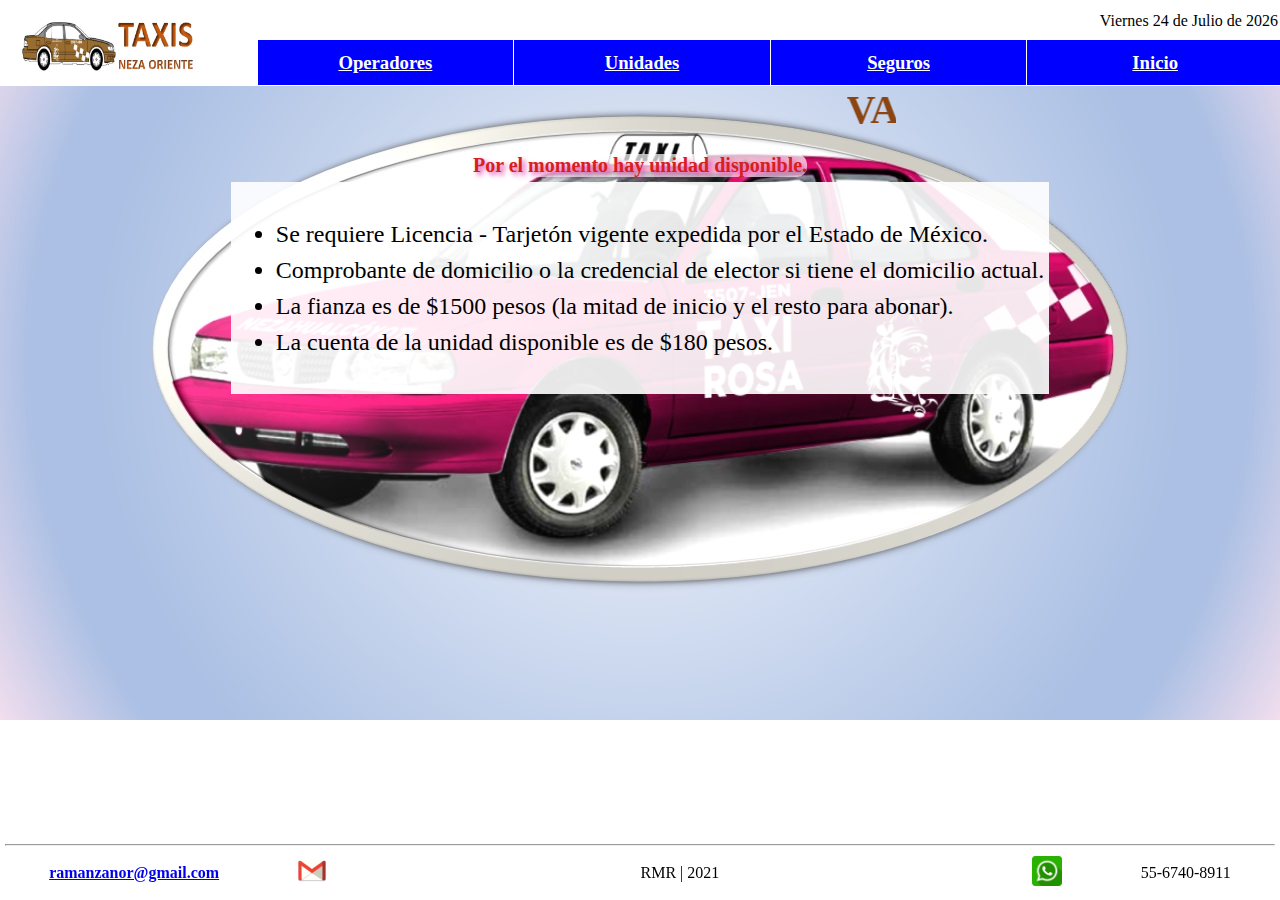
<file: HTML/vacantes.html>
<!DOCTYPE html>
<html lang="es">

<head>
    <meta charset="UTF-8">
    <meta name="viewport" content="width=device-width, initial-scale=1.0">
    <title>Taxis-Vacantes</title>
    <link rel="stylesheet" href="../CSS/sitios.css">
</head>

<body>
    <nav>
        <div class="nav1"><img src="../IMG/Logo.jpg" width="220px" height="80"></div>
        <div class="nav2">
            <script src="../js/fecha.js">
            </script>
        </div>
        <div class="nav3"><a class="uno" href="operadores.html"> Operadores</a></div>
        <div class="nav3"><a class="uno" href="unidades.html">Unidades</a></div>
        <div class="nav3"><a class="uno" href="seguros.html">Seguros</a></div>
        <div class="nav3"><a class="uno" href="../index.html">Inicio</a> </div>
    </nav>

    <header>
        <h1>
            <marquee>VACANTES</marquee>
        </h1>
    </header>

    <main class="vacantes">
        <p class="sitios">Por el momento hay unidad disponible.</p>
        <div>
            <ul>
                <li>Se requiere Licencia - Tarjetón vigente expedida por el Estado de México.</li>
                <li>Comprobante de domicilio o la credencial de elector si tiene el domicilio actual.</li>
                <li>La fianza es de $1500 pesos (la mitad de inicio y el resto para abonar). </li>
                <li>La cuenta de la unidad disponible es de $180 pesos.</li>
            </ul>
        </div>
    </main>

    <footer>
        <hr>
        <div id="contenedor">
            <div id="item1"><a href="mailto:ramanzanor@gmail.com ">ramanzanor@gmail.com</a> </div>
            <div id="item2">
                <a href="mailto:ramanzanor@gmail.com "> <img src="../IMG/icon_gmail.png" alt="Icono Gmail" width="30px"></a>
            </div>
            <div></div>
            <div></div>
            <div></div>
            <div id="item3">RMR | 2021 </div>
            <div></div>
            <div></div>
            <div></div>
            <div id="item4"><img src="../IMG/whatsapp_icon.png" alt="Icono Whatsapp" width="30"></div>
            <div id="item5">55-6740-8911</div>
        </div>
    </footer>

</body>

</html>
</file>
<file: CSS/index.css>
body {
        background-image: url(../IMG/Fondo75.jpg);
        background-repeat: no-repeat;
        background-size: cover;
        padding: 0;
        margin: 0px;
    }
    
    * {
        box-sizing: border-box;
        /*lo que mide es lo que mide*/
    }
    
    h1 {
        text-align: center;
        color: saddlebrown;
        font-family: Georgia, 'Times New Roman', Times, serif;
        font-size: 40px;
        margin: 5px;
    }
    
    nav {
        padding: 1px;
        margin: 0px;
        display: grid;
        grid-column-gap: 1px;
        grid-template-columns: 20% 20% 20% 20% 20%;
        background-color: white;
        position: sticky;
        top: 0px;
    }
    
    .nav1 {
        grid-row-start: 1;
        grid-row-end: 3;
        margin: auto;
    }
    
    .nav2 {
        grid-column-start: 2;
        grid-column-end: 6;
        align-self: center;
        text-align: right;
        padding: 5px;
    }
    
    .nav3 {
        background-color: blue;
        font-size: 14pt;
        text-align: center;
        padding-top: 12px;
        padding-bottom: 0px;
    }
    
    #fecha {
        text-align: right;
    }
    
    a.uno:link {
        color: white;
    }
    
    a.uno:visited {
        color: rgb(173, 235, 173);
    }
    
    a.uno:hover {
        color: rgb(190, 124, 77);
    }
    
    a.uno:active {
        color: rgb(255, 255, 255);
    }
    
    marquee {
        width: 30%;
    }
    
    p {
        font: bolder 18px cursive;
        color: rgb(214, 32, 32);
        background-color: rgb(256, 256, 256, 0.7);
        border-radius: .5em;
        padding: 0px;
        margin-left: 1cm;
        margin-right: 1cm;
        text-shadow: 3px 3px 5px rgb(226, 76, 176);
    }
    
    a {
        font-weight: bold;
        padding: auto;
    }
    
    hr {
        margin: 5px;
    }
    
    section {
        display: flex;
        flex-direction: column;
        align-items: center;
        line-height: 1.8;
        background-color: rgb(256, 256, 256, 0.7);
        border-radius: .5em;
        margin: auto;
        width: 30%;
    }
    
    .center {
        display: block;
        margin: auto;
        width: 40%;
    }
    
    #contenedor {
        display: flex;
        justify-content: space-around;
        align-items: center;
        background-color: rgb(256, 256, 256, 0.5);
        margin: 10px;
    }
    
    footer {
        position: absolute;
        width: 100%;
        bottom: 0px;
    }
</file>
<file: CSS/sitios.css>
body {
    background-image: url(../IMG/Fondo75.jpg);
    background-repeat: no-repeat;
    background-size: cover;
    padding: 0;
    margin: 0px;
}

* {
    box-sizing: border-box;
    /*lo que mide es lo que mide*/
}

nav {
    padding: 1px;
    margin: 0px;
    display: grid;
    grid-column-gap: 1px;
    grid-template-columns: 20% 20% 20% 20% 20%;
    background-color: white;
    position: sticky;
    top: 0px;
}

.nav1 {
    grid-row-start: 1;
    grid-row-end: 3;
    margin: auto;
}

.nav2 {
    grid-column-start: 2;
    grid-column-end: 6;
    align-self: center;
    text-align: right;
    padding: 5px;
}

.nav3 {
    background-color: blue;
    font-size: 14pt;
    text-align: center;
    padding-top: 12px;
    padding-bottom: 0px;
}

#fecha {
    text-align: right;
}

marquee {
    width: 40%;
}

h1 {
    display: block;
    text-align: center;
    color: saddlebrown;
    font-family: Georgia, 'Times New Roman', Times, serif;
    font-size: 40px;
    margin: auto;
}

a {
    font-weight: bold;
    padding: auto;
}

a.uno:link {
    color: white;
}

a.uno:visited {
    color: rgb(173, 235, 173);
}

a.uno:hover {
    color: rgb(190, 124, 77);
}

a.uno:active {
    color: rgb(255, 255, 255);
}

main {
    display: grid;
    justify-content: space-evenly;
    margin: 10px;
    grid-column-gap: 1px;
    grid-template-columns: 20% 20% 20%;
    padding: 1px;
}

main>div {
    background-color: rgba(256, 256, 256, 0.9);
    text-align: justify;
    padding: 10px 5px;
    font-size: 16px;
}

p {
    font: bold 20px cursive;
    text-align: center;
    color: rgb(214, 32, 32);
    border-radius: .5em;
    background-color: rgb(256, 256, 256, 0.7);
    padding: 0px;
    margin-top: 0px;
    margin-left: 1cm;
    margin-right: 1cm;
    margin-bottom: 5px;
    text-shadow: 3px 3px 5px rgb(226, 76, 176);
}

a.dos {
    background-color: rgb(102, 229, 252, 0.8);
    font-size: 16pt;
    font-weight: bold;
    padding: auto;
}

a.dos:hover {
    color: rgba(31, 161, 184, 0.8);
}

hr {
    margin: 5px;
}

#contenedor {
    display: flex;
    justify-content: space-around;
    align-content: center;
    align-items: center;
    background-color: rgb(256, 256, 256, 0.5);
    margin: 10px;
}

footer {
    position: absolute;
    width: 100%;
    bottom: 0px;
}

main.vacantes {
    display: flex;
    flex-direction: column;
    align-items: center;
    justify-content: center;
    margin: 10px;
}

main.vacantes>div {
    background-color: rgba(256, 256, 256, 0.9);
    font-size: 18pt;
    line-height: 1.5;
}

main.operadores {
    display: flex;
    justify-content: space-between;
}

aside {
    display: grid;
    grid-template-rows: auto;
    border-radius: .5em;
    background-color: rgba(256, 256, 256, 0.8);
    padding: 10px;
    margin: 10px;
    line-height: 2;
    justify-content: space-between;
}

.center {
    display: block;
    margin: auto;
}

aside>div {
    padding: 10px;
}

section {
    display: grid;
    background-color: rgba(256, 256, 256, 0.8);
    margin: auto;
    padding: auto;
    justify-content: space-evenly;
}

section>div {
    padding: 5px;
    justify-content: center;
    border: 1px black solid;
}

div.foto {
    margin: 0px;
    padding: 0px;
    border: black solid;
    grid-column: 3/4;
    grid-row: 1/11;
}

img.tarjeton {
    width: 330px;
    height: 354px;
}

div.t {
    background-color: rgb(15, 170, 221, 0.4);
    font: bolder cursive;
    color: rgb(214, 32, 32);
    text-shadow: 3px 3px 5px white;
}

main.unidades {
    display: flex;
    flex-direction: column;
    justify-content: space-between;
}

aside.unidades {
    justify-content: space-evenly;
    font-size: 13pt;
    font-weight: bold;
    margin: 0;
    padding: 0;
}

section.unidades {
    display: grid;
    grid-template-columns: auto auto;
}
</file>
